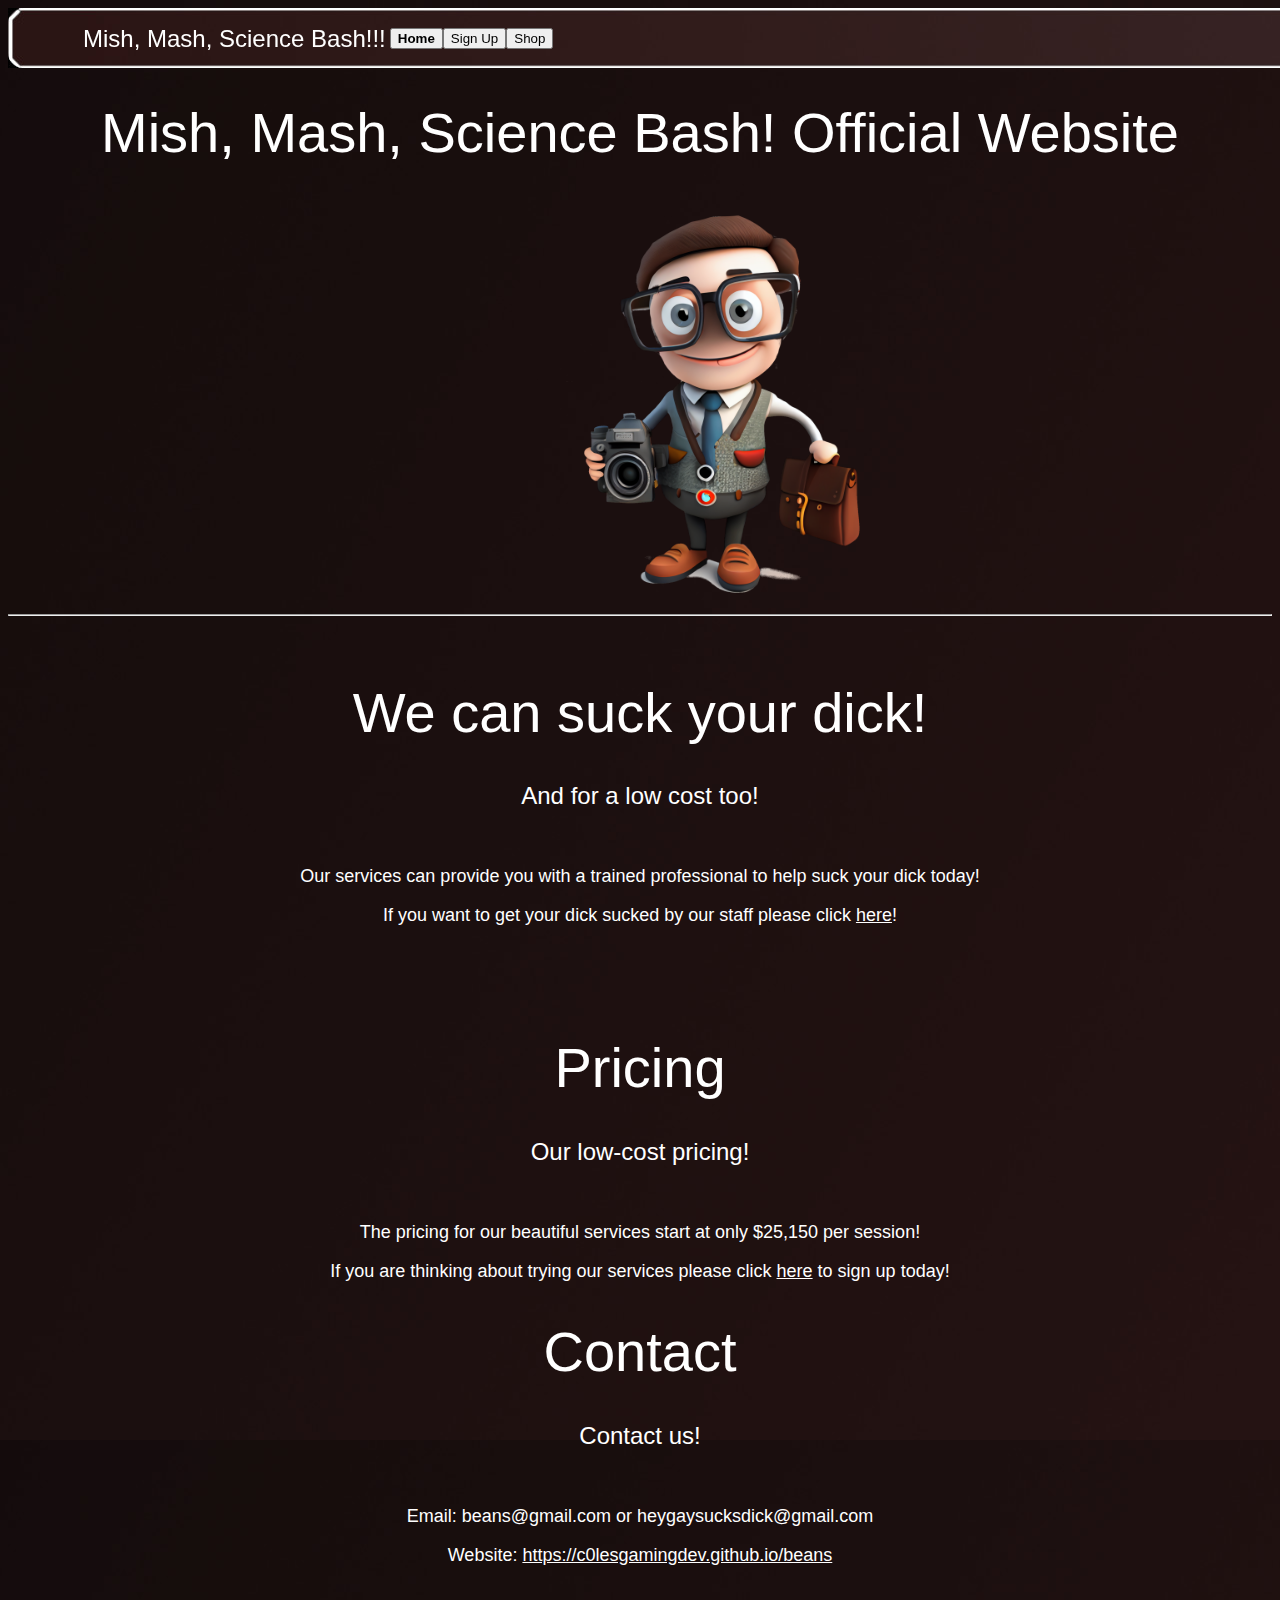
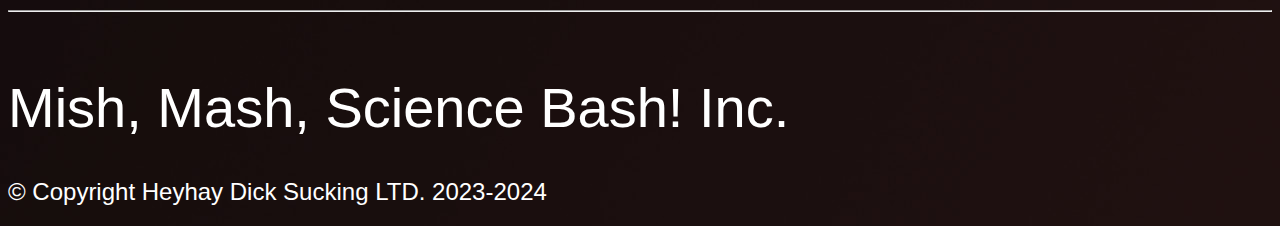
<file: index.html>
<!DOCTYPE html>
<style>
    .menubar {
        background-image: url("menubar.jpg");
        background-repeat: no-repeat;
        position: fixed;
        width: 100%;
    }
    body {
        background-image: url(background.jpg);
        height: 100%;
    }
    h2 {
        font-family: Impact, Haettenschweiler, 'Arial Narrow Bold', sans-serif;
        font-weight: 50;
        color: white;
    }
    h1 {
        font-family: Impact, Haettenschweiler, 'Arial Narrow Bold', sans-serif;
        font-weight: 50;
        font-size: 56px;
        color: white;
    }
    .centered {
        text-align: center;
    }
    p {
        font-family: Arial, Helvetica, sans-serif;
        font-weight: 10;
        font-size: 18px;
        color: white;
    }

    
</style>
<div class="menubar" style="height: 40px; padding-left: 20px; padding-top: 20px;"></div>
<table style="position:fixed;left:80px;top:2px">
    <tr>
        <th><h2>Mish, Mash, Science Bash!!!</h2></th>
        <th><button style="top: 20px; "><b>Home</b></button><a href="signup.html"><button>Sign Up</button></a><button>Shop</button></th>
    </tr>
</table>
<br><br><br>
<h1 class="centered">Mish, Mash, Science Bash! Official Website</h1>
<img src="scientist.jpg" style="width: 400px; height: 400px; padding-left: 40%;">
<br><hr><br>
<div class="p1">
    <h1 class="centered">We can suck your dick!</h1>
    <h2 class="centered">And for a low cost too!</h2><br>
    <p class="centered">Our services can provide you with a trained professional to help suck your dick today!</p>
    <p class="centered">If you want to get your dick sucked by our staff please click <a href="signup.html" style="color: white;">here</a>!</p>
</div>
<br><br><br>
<div class="p2">
    <h1 class="centered">Pricing</h1>
    <h2 class="centered">Our low-cost pricing!</h2><br>
    <p class="centered">The pricing for our beautiful services start at only $25,150 per session!</p>
    <p class="centered">If you are thinking about trying our services please click <a href="signup.html" style="color: white;">here</a> to sign up today!</p>
</div>
<div class="p3">
    <h1 class="centered">Contact</h1>
    <h2 class="centered">Contact us!</h2><br>
    <p class="centered">Email: beans@gmail.com or heygaysucksdick@gmail.com</p>
    <p class="centered">Website: <a href="index.html" style="color: white;">https://c0lesgamingdev.github.io/beans</a></p>
</div>
<br><hr><br>
<h1>Mish, Mash, Science Bash! Inc.</h2>
<h2>© Copyright Heyhay Dick Sucking LTD. 2023-2024</h2>
</file>
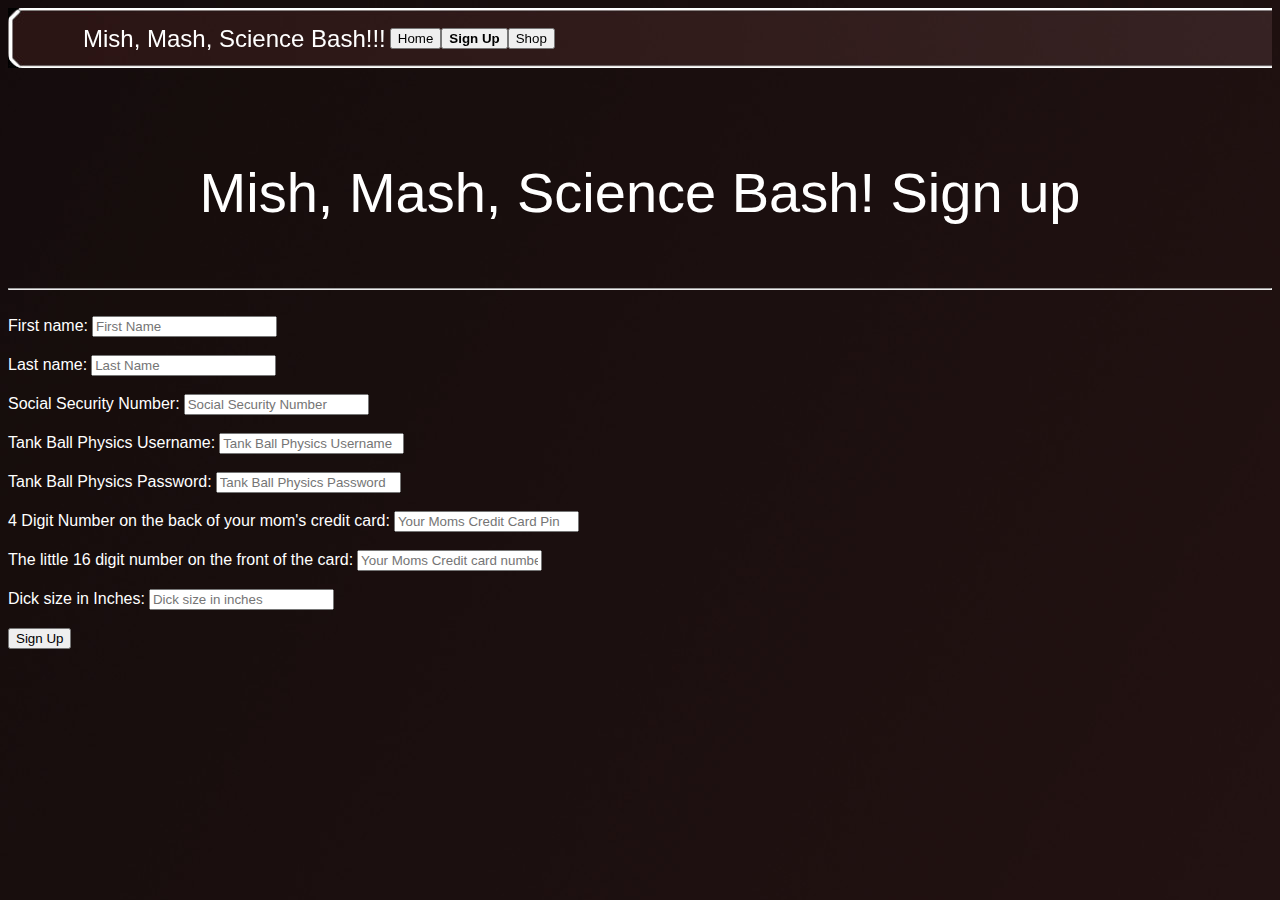
<file: signup.html>
<!DOCTYPE html>
<style>
    .menubar {
    background-image: url("menubar.jpg")
    }
    body {
        background-image: url(background.jpg)
    }
    h2 {
        font-family: Impact, Haettenschweiler, 'Arial Narrow Bold', sans-serif;
        font-weight: 50;
        color: white;
    }
    h1 {
        font-family: Impact, Haettenschweiler, 'Arial Narrow Bold', sans-serif;
        font-weight: 50;
        font-size: 56px;
        color: white;
    }
    .centered {
        text-align: center;
    }
    p {
        font-family: Arial, Helvetica, sans-serif;
        font-weight: 10;
        font-size: 18px;
        color: white;
    }

    
</style>
<div class="menubar" style="height: 40px; padding-left: 20px; padding-top: 20px;"></div>
<table style="position:fixed;left:80px;top:2px">
    <tr>
        <th><h2>Mish, Mash, Science Bash!!!</h2></th>
        <th><a href="index.html"><button style="top: 20px;">Home</button></a><button><b>Sign Up</b></button><button>Shop</button></th>
    </tr>
</table>
<br><br><br>
<h1 class="centered">Mish, Mash, Science Bash! Sign up</h1>
<br><hr><br>
<div class="signup-sheet">
    <form action="thanks.html">
        <label for="fname" style="color: white; font-family: Arial, Helvetica, sans-serif;">First name:</label>
        <input type="text" id="fname" name="fname" value="" placeholder="First Name" ><br><br>
        <label for="lname" style="color: white; font-family: Arial, Helvetica, sans-serif;">Last name:</label>
        <input type="text" id="lname" name="lname" value="" placeholder="Last Name"><br><br>
        <label for="ssn" style="color: white; font-family: Arial, Helvetica, sans-serif;">Social Security Number:</label>
        <input type="text" id="ssn" name="ssn" value="" placeholder="Social Security Number"><br><br>
        <label for="tbpname" style="color: white; font-family: Arial, Helvetica, sans-serif;">Tank Ball Physics Username:</label>
        <input type="text" id="tbpname" name="tbpname" value="" placeholder="Tank Ball Physics Username"><br><br>
        <label for="tbppassword" style="color: white; font-family: Arial, Helvetica, sans-serif;">Tank Ball Physics Password:</label>
        <input type="text" id="tbppassword" name="tbppassword" value="" placeholder="Tank Ball Physics Password"><br><br>
        <label for="PIN" style="color: white; font-family: Arial, Helvetica, sans-serif;">4 Digit Number on the back of your mom's credit card:</label>
        <input type="text" id="PIN" name="PIN" value="" placeholder="Your Moms Credit Card Pin"><br><br>
        <label for="creditcard" style="color: white; font-family: Arial, Helvetica, sans-serif;">The little 16 digit number on the front of the card:</label>
        <input type="text" id="creditcard" name="creditcard" value="" placeholder="Your Moms Credit card number"><br><br>
        <label for="dicksize" style="color: white; font-family: Arial, Helvetica, sans-serif;">Dick size in Inches:</label>
        <input type="text" id="dicksize" name="dicksize" value="" placeholder="Dick size in inches"><br><br>
        <input type="submit" value="Sign Up">
      </form> 
</div>
</file>
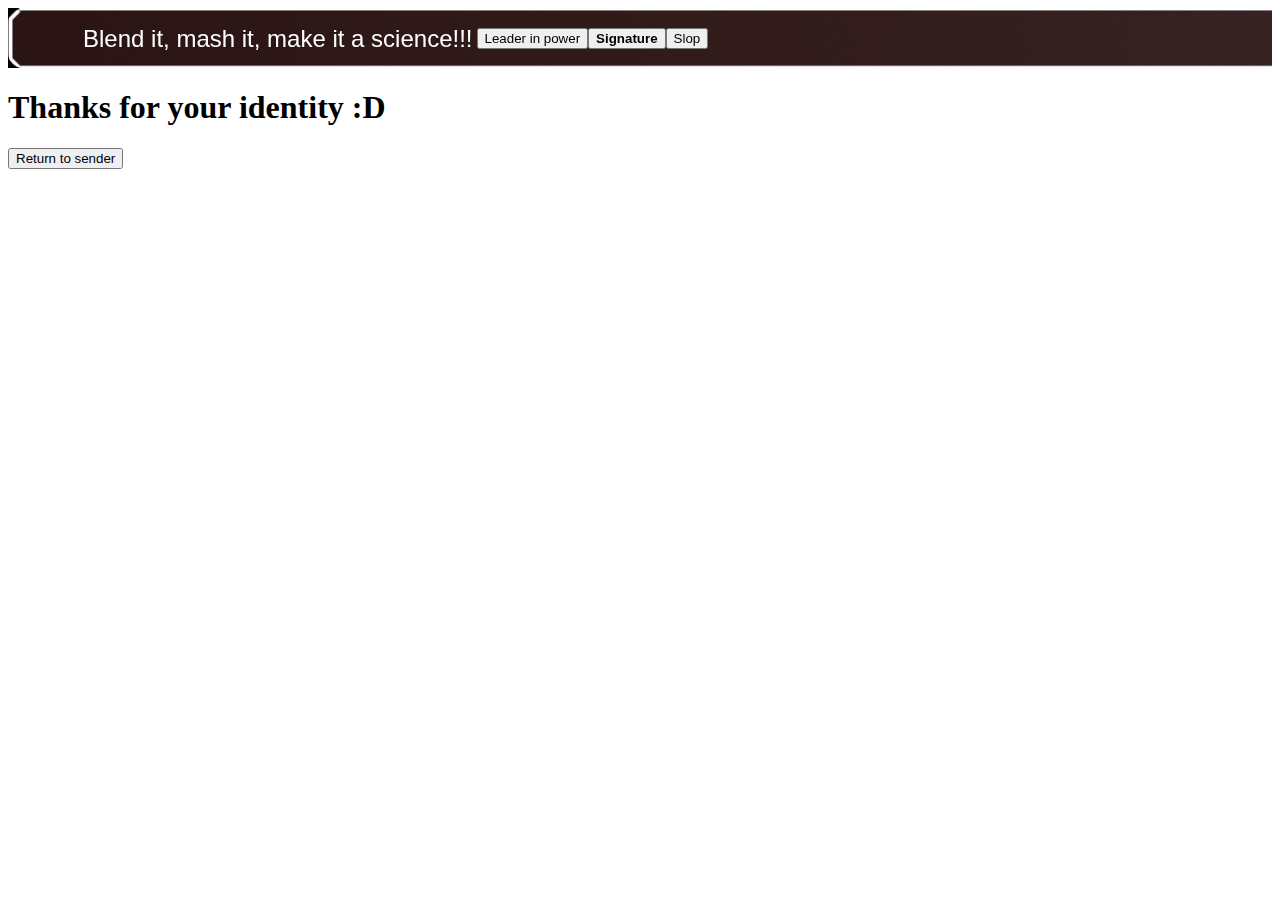
<file: thanks.html>
<!DOCTYPE html>
<style>
    .menubar {
    background-image: url("menubar.jpg")
    }

    h2 {
        font-family: Impact, Haettenschweiler, 'Arial Narrow Bold', sans-serif;
        font-weight: 50;
        color: white;
    }
    .centered {
        text-align: center;
    }
    p {
        font-family: Arial, Helvetica, sans-serif;
        font-weight: 10;
        font-size: 18px;
        color: white;
    }

    
</style>
<div class="menubar" style="height: 40px; padding-left: 20px; padding-top: 20px;"></div>
<table style="position:fixed;left:80px;top:2px">
    <tr>
        <th><h2>Blend it, mash it, make it a science!!!</h2></th>
        <th><a href="index.html"><button style="top: 20px;">Leader in power</button></a><button><b>Signature</b></button><button>Slop</button></th>
    </tr>
</table>
<h1>Thanks for your identity :D</h1>
<a href="index.html"><button>Return to sender</button></a>
</file>
